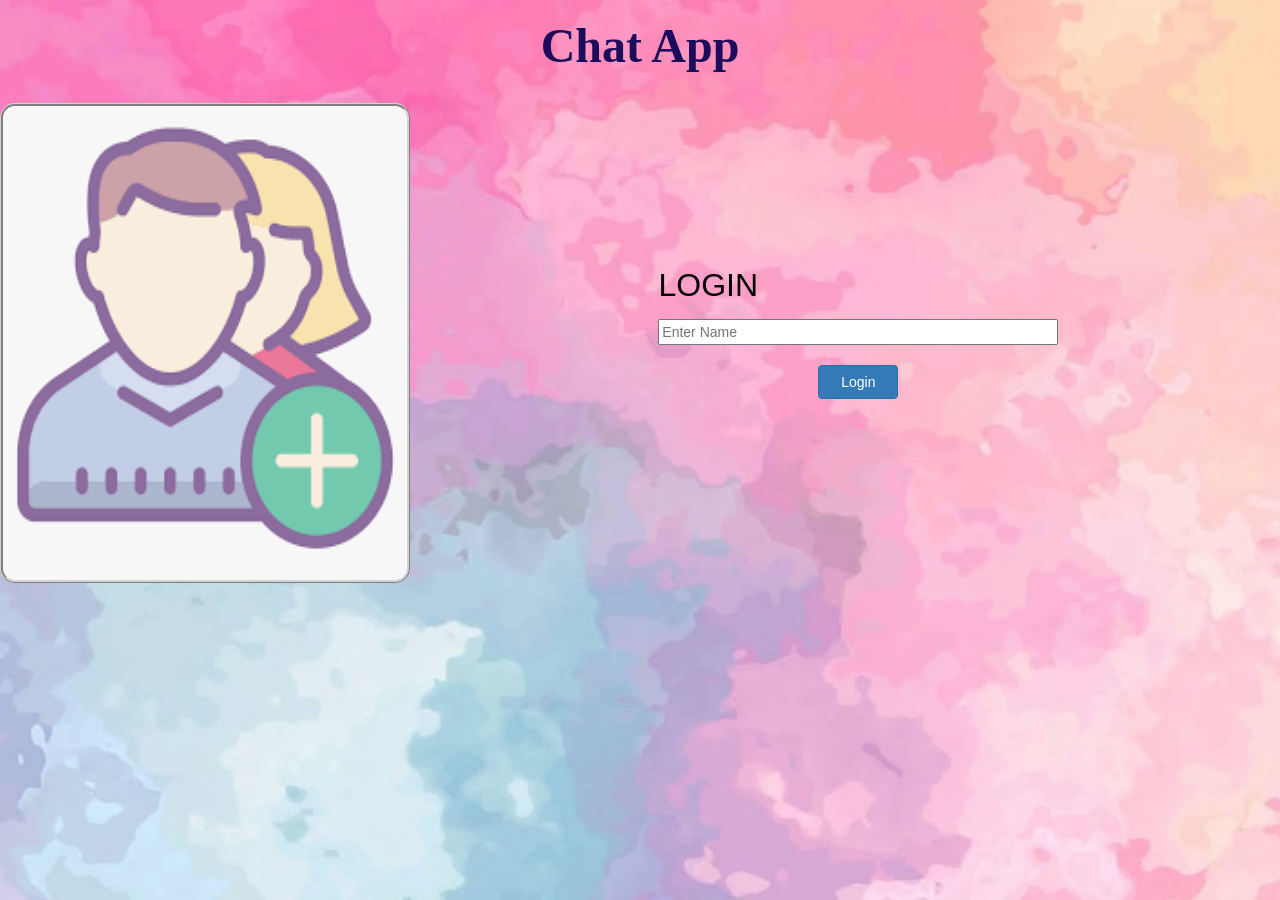
<file: index.html>
<html>
     <head>
        <title>Kwitter Project </title>
        <meta charset="utf-8">
  <meta name="viewport" content="width=device-width, initial-scale=1">

            <link href="https://fonts.googleapis.com/css?family=Yeon+Sung&display=swap" rel="stylesheet"><meta name="viewport" content="width=device-width, initial-scale=1">

            <link rel="stylesheet" href="https://maxcdn.bootstrapcdn.com/bootstrap/3.4.1/css/bootstrap.min.css">
            <script src="https://ajax.googleapis.com/ajax/libs/jquery/3.5.1/jquery.min.js"></script>
            <script src="https://maxcdn.bootstrapcdn.com/bootstrap/3.4.1/js/bootstrap.min.js"></script>
        
            <link rel="stylesheet" type="text/css" href="kwitter.css">
            <script src="Kwitter.js"></script>
     </head>

     <body>
          
          <center><h1>Chat App</h1></center>
                    <br>
          
                    <div class="row">
          
                    <div class="col-lg-4">
                        <img src="image2.png" alt="Image" id="image" width="410" height="480">
                    </div>
           
          
          
                      <div class="col-lg-8" id="div">    
                           <br> <br> <br> <br> <br> <br> <br> <br> 
                       <center> <p>LOGIN</p> 
                        <input  type ="text" id="user_name" placeholder="Enter Name" >  <br><br>
                         
                        <button class="btn btn-primary" onclick="addUser();" id="login_button">Login</button>
                    </center>
                      </div>

                      
                    </div>
            
          
     </body>

</html>
</file>
<file: kwitter.css>
body{
    background-image: url(back.jpg);
    background-size: 1500px;
}
h1{
color: #1C0C5B;
font-weight: bold;
font-family:cursive;
text-overflow: ellipsis;
font-size: xxx-large;
}
input{
width:400px;

}
button{
width: 80px;
font-variant-ligatures:contextual;
}
#image{
border-style: ridge;
border-color: lightgray;
border-width: 3px;
border-radius: 15px;
float: top;
}
p{
    font-size: xx-large;
    color: black;
    padding-right: 300px;
}
</file>
